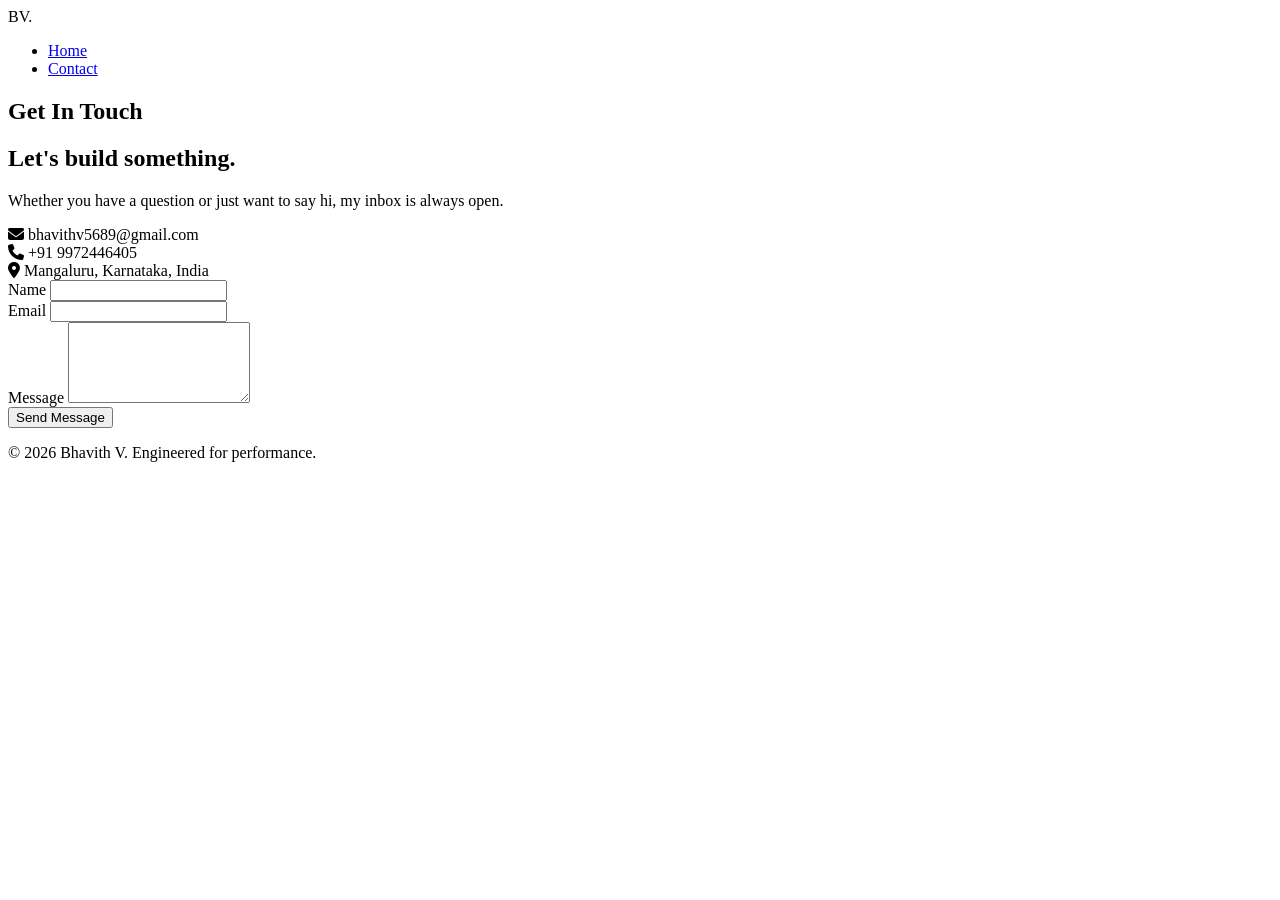
<file: contact.html>
<!DOCTYPE html>
<html lang="en">
<head>
    <meta charset="UTF-8">
    <meta name="viewport" content="width=device-width, initial-scale=1.0">
    <title>Contact | Bhavith V.</title>
    
    <link rel="preconnect" href="https://fonts.googleapis.com">
    <link rel="preconnect" href="https://fonts.gstatic.com" crossorigin>
    <link href="https://fonts.googleapis.com/css2?family=Inter:wght@300;400;500;600;700&display=swap" rel="stylesheet">
    <link rel="stylesheet" href="https://cdnjs.cloudflare.com/ajax/libs/font-awesome/6.4.0/css/all.min.css">
    
    <link rel="stylesheet" href="css/style.css">
</head>
<body>
    <nav class="navbar scrolled">
        <div class="container nav-container">
            <div class="logo">BV.</div>
            <ul class="nav-links">
                <li><a href="index.html">Home</a></li>
                <li><a href="contact.html">Contact</a></li>
            </ul>
        </div>
    </nav>

    <section class="contact-section">
        <div class="container">
            <h1 class="section-title fade-in">Get In Touch</h1>
            
            <div class="contact-container fade-in">
                <div class="contact-info">
                    <h2>Let's build something.</h2>
                    <p>Whether you have a question or just want to say hi, my inbox is always open.</p>

                    <div class="info-item">
                        <i class="fas fa-envelope"></i>
                        <span>bhavithv5689@gmail.com</span>
                    </div>
                    <div class="info-item">
                        <i class="fas fa-phone"></i>
                        <span>+91 9972446405</span>
                    </div>
                    <div class="info-item">
                        <i class="fas fa-map-marker-alt"></i>
                        <span>Mangaluru, Karnataka, India</span>
                    </div>
                </div>

                <div class="contact-form-wrapper">
                    <form id="contactForm" action="https://formspree.io/f/xjgakeyo" method="POST">
                        <div class="form-group">
                            <label for="name">Name</label>
                            <input type="text" id="name" name="name" required>
                        </div>
                        <div class="form-group">
                            <label for="email">Email</label>
                            <input type="email" id="email" name="email" required>
                        </div>
                        <div class="form-group">
                            <label for="message">Message</label>
                            <textarea id="message" name="message" rows="5" required></textarea>
                        </div>
                        <button type="submit" class="btn btn-primary">Send Message</button>
                    </form>
                </div>
            </div>
        </div>
    </section>

    <footer class="footer">
        <div class="container">
            <p>&copy; <span id="year"></span> Bhavith V. Engineered for performance.</p>
        </div>
    </footer>

    <script src="js/script.js"></script>
</body>
</html>
</file>
<file: css/style.css>
/* --- Core Physics & Complex Animations --- */

/* Cyber Grid Background overlay */
.cyber-grid {
    background-image: 
        linear-gradient(rgba(0, 255, 65, 0.03) 1px, transparent 1px),
        linear-gradient(90deg, rgba(0, 255, 65, 0.03) 1px, transparent 1px);
    background-size: 40px 40px;
}

/* 3D Tilt Requirements */
.transform-style-3d {
    transform-style: preserve-3d;
}

.tilt-card {
    transform-style: preserve-3d;
}

.tilt-card:hover .card-glow { 
    opacity: 1; 
}

/* Typewriter Effect for Preloader */
.typewriter {
    overflow: hidden; 
    white-space: nowrap; 
    border-right: 2px solid #00ff41;
    width: 0; 
    animation: typing 1s steps(40, end) forwards, blink 0.75s step-end infinite;
    margin-bottom: 10px;
}

.delay-1 { animation-delay: 1.2s; opacity: 0; animation-fill-mode: forwards; }
.delay-2 { animation-delay: 2.4s; opacity: 0; animation-fill-mode: forwards; }

@keyframes typing { 
    from { width: 0; opacity: 1; } 
    to { width: 100%; opacity: 1; } 
}

@keyframes blink { 
    50% { border-color: transparent; } 
}

@keyframes floatBlob {
    0% { transform: translate(0, 0) scale(1); }
    100% { transform: translate(100px, 50px) scale(1.2); }
}

.animate-blob {
    animation: floatBlob 20s infinite ease-in-out alternate;
}

.animation-delay-4000 {
    animation-delay: 4s;
}

/* Navbar Scrolled State */
#navbar.scrolled {
    background: rgba(10, 14, 20, 0.9); 
    backdrop-filter: blur(16px);
    border-bottom: 1px solid rgba(0, 255, 65, 0.15); 
    padding-top: 1rem;
    padding-bottom: 1rem;
    transform: translateY(0);
    opacity: 1;
    pointer-events: all;
}

/* Scroll Reveal Classes - Updated to specific transitions for better performance */
.scroll-reveal { 
    opacity: 0; 
    transform: translateY(60px); 
    transition: opacity 1s cubic-bezier(0.16, 1, 0.3, 1), transform 1s cubic-bezier(0.16, 1, 0.3, 1); 
}
.scroll-reveal.active { 
    opacity: 1; 
    transform: translateY(0); 
}
</file>
